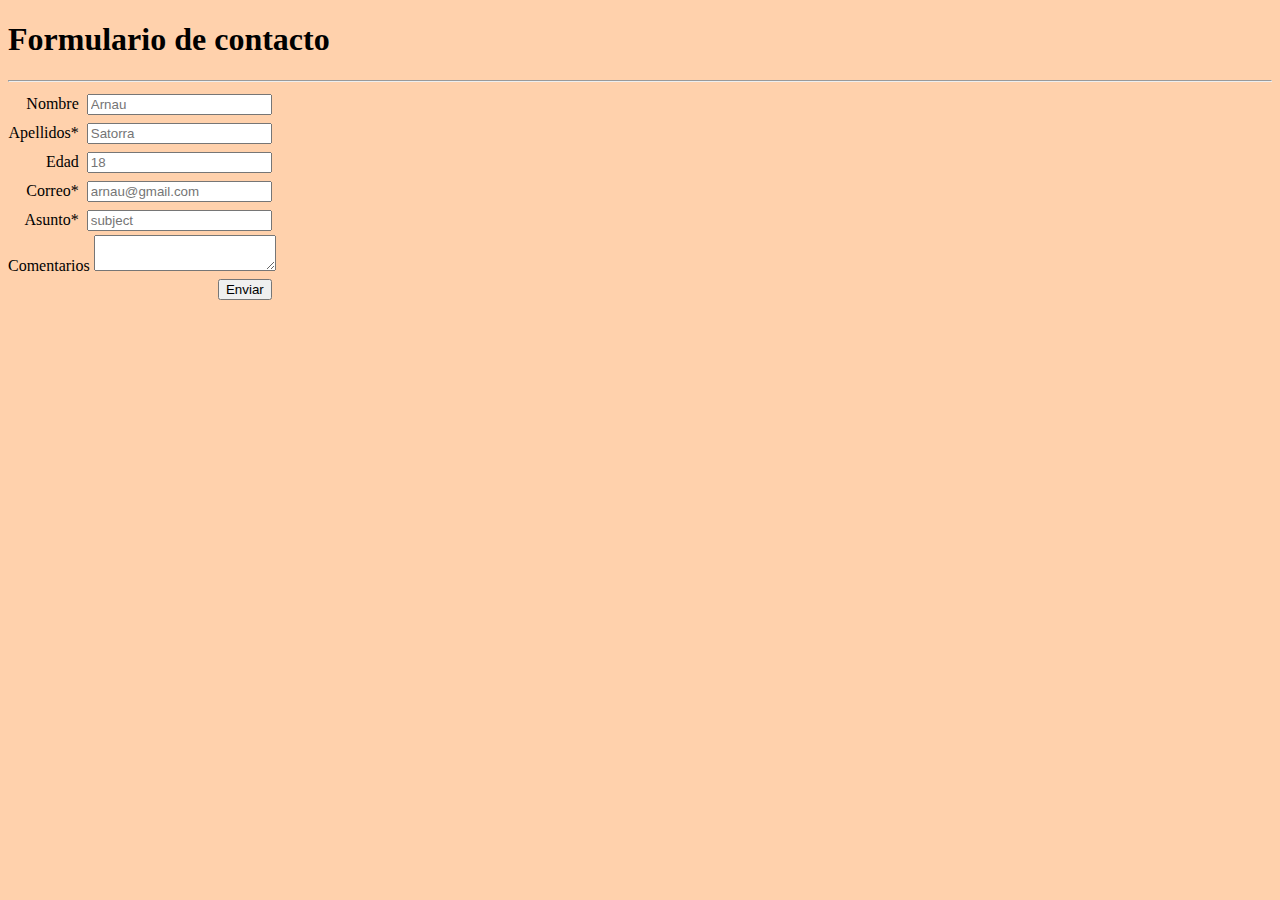
<file: index.html>
<!DOCTYPE html>
<html lang="en">
<head>
    <meta charset="UTF-8">
    <meta name="viewport" content="width=device-width, initial-scale=1.0">
    <title>Formulario de contacto</title>
    <link rel="stylesheet" href="/styles/style.css">
</head>
<body>
    <h1>Formulario de contacto</h1><hr>
    <div class="box">
        <form action="recibido.html" method="get" name="form1">

            <label for="fname">Nombre</label>
            <input type="text" id="fname" name="fname" placeholder="Arnau"><br>
    
            <label for="lname">Apellidos*</label>
            <input required type="text" id="lname" placeholder="Satorra" name="lname"><br>
    
            <label for="age">Edad</label>
            <input type="number" id="age" name="age" placeholder="18" min="18"><br>
    
            <label for="email">Correo*</label>
            <input required type="email" id="email" placeholder="arnau@gmail.com" name="email"><br>
    
            <label for="subject">Asunto*</label>
            <input required type="text" id="email" placeholder="subject" name="email"><br>
    
            <label for="annotations">Comentarios</label>
            <textarea name="" id="" maxlength="150"></textarea><br>
    
            <input type="submit" id="submit" name="submit" value="Enviar"><br>
    
        </form>
    </div>


    
</body>
</html>
</file>
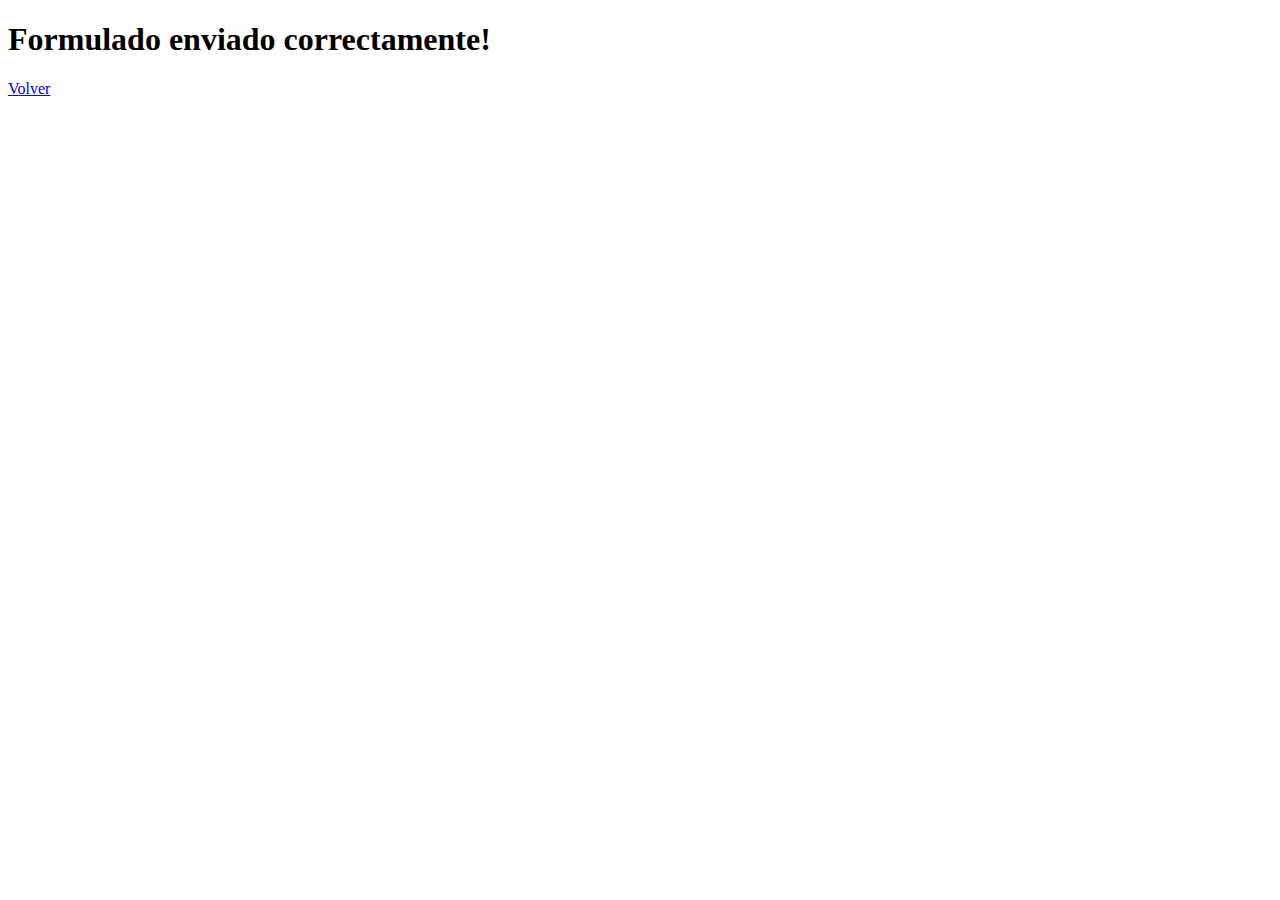
<file: message.html>
<!DOCTYPE html>
<html lang="en">
<head>
    <meta charset="UTF-8">
    <meta name="viewport" content="width=device-width, initial-scale=1.0">
    <title>Formulario enviado</title>
</head>
<body>
    <h1>Formulado enviado correctamente!</h1>
    <a href="/index.html";">Volver</a>
</body>
</html>
</file>
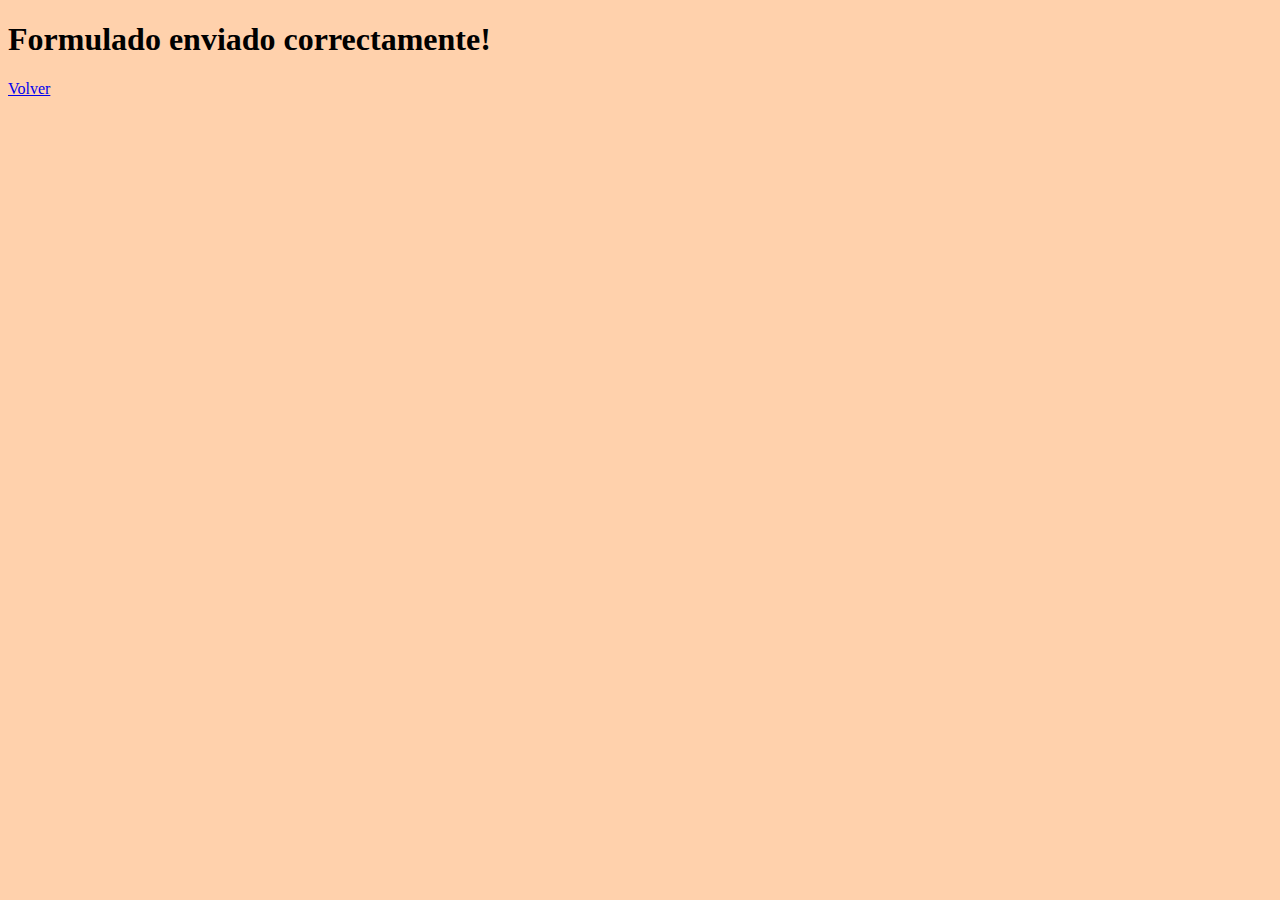
<file: recibido.html>
<!DOCTYPE html>
<html lang="en">
<head>
    <meta charset="UTF-8">
    <meta name="viewport" content="width=device-width, initial-scale=1.0">
    <title>Formulario enviado</title>
    <link rel="stylesheet" href="/styles/style.css">
</head>
<body>
    <h1>Formulado enviado correctamente!</h1>
    <a href="/index.html";">Volver</a>
</body>
</html>
</file>
<file: styles/style.css>
input {
    margin: 0.25rem;
}

input:focus {
    background-color: rgb(240, 254, 255);
}

textarea:focus {
    background-color: rgb(240, 254, 255);
}

input#submit:hover {
    background-color: rgb(169, 255, 242);
    border-radius: 20%;
}

.box {
    display: flex;
    text-align: end;
}

body {
    background-color: rgb(255, 209, 172);
}
</file>
